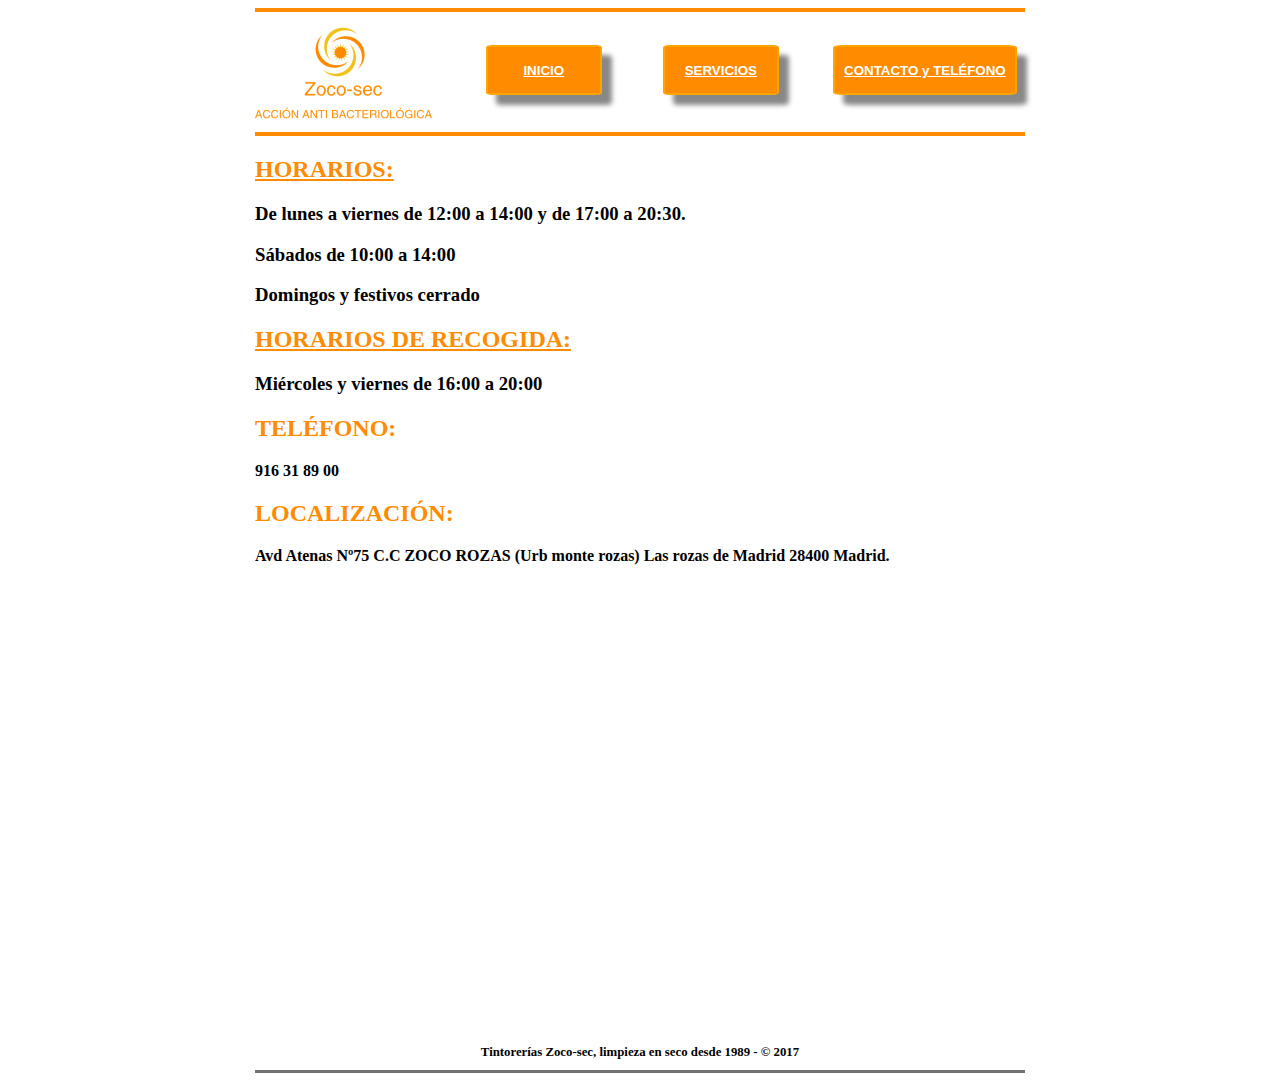
<file: html/contacto.htm>
<!DOCTYPE html>
<html>
<head>
	<title>contato</title>
	<meta charset="utf-8">
	<link rel="stylesheet" type="text/css" href="../css/contacto.css">
</head>
<div id="contenedor">

</body>
  <div id="cabecera">

  	<hr id="hr1">
  	<img src="../imagenes/logo2.png"/>
<div id="boton">
  	<button id="button1">
  	   	<a href="../index.htm"><b>INICIO</b></a>
  	   </button>
  	   <button id="button2">
  	   	<a href="../html/servicios.htm"><b>SERVICIOS</b></a>
  	   </button>
  	    <button id="button3">
  	   	<a href="contacto.htm"><b>CONTACTO y TELÉFONO</b></a>
  	   </button>
  	   </div>
  	<hr id="hr2">
  	   
  </div><!--cabecera-->
  <div id="horario">
    <h2><u>HORARIOS:</u></h2>
    <H3>De lunes a viernes de 12:00 a 14:00 y de 17:00 a 20:30.</H3>
    <h3>Sábados de 10:00 a 14:00</h3>
    <h3>Domingos y festivos cerrado</h3>
        <h2><u>HORARIOS DE RECOGIDA:</u></h2>
     <h3>Miércoles y viernes de 16:00 a 20:00</h3>
    <h2>TELÉFONO:</h2>
    <b><p>916 31 89 00</p>
    <h2>LOCALIZACIÓN:</h2>
    Avd Atenas Nº75 C.C ZOCO ROZAS (Urb monte rozas) Las rozas de Madrid 28400 Madrid.</p></b>
  </div>
 <iframe src="https://www.google.com/maps/embed?pb=!1m18!1m12!1m3!1d3033.0678415826783!2d-3.924857484914496!3d40.51799155739913!2m3!1f0!2f0!3f0!3m2!1i1024!2i768!4f13.1!3m3!1m2!1s0xd419cdccc1b6789%3A0xef60b9fdee592e1!2sTintorer%C3%ADa+Zoco+Sec!5e0!3m2!1ses!2ses!4v1497158954783" width="600" height="450" frameborder="0" style="border:0" allowfullscreen></iframe>
<div id="footer">
    <h4>Tintorerías Zoco-sec, limpieza en seco desde 1989</a> - © 2017</h4>
  </div>
</div><!--contenedor-->
</body>
</html>
</file>
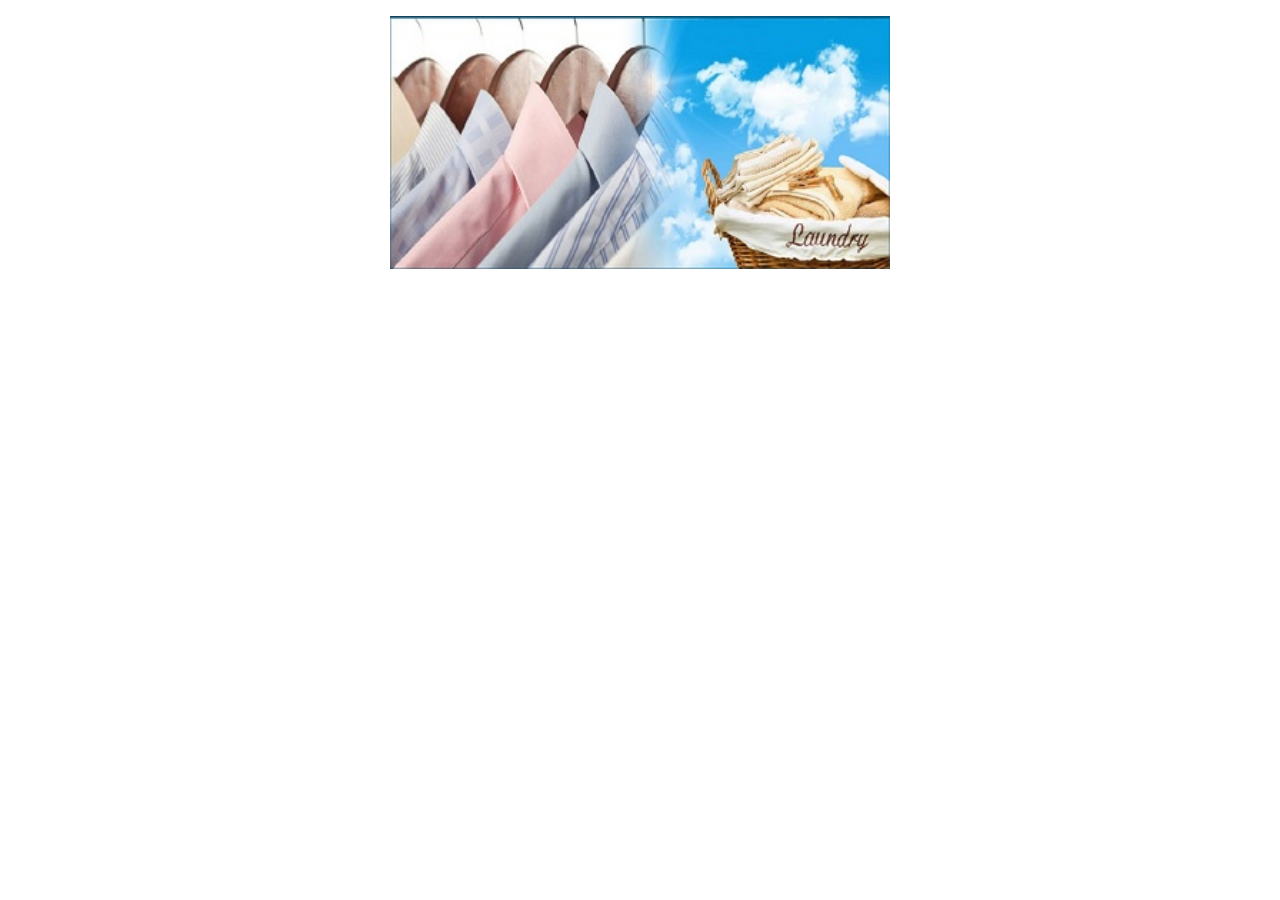
<file: html/imagenes.htm>
<!DOCTYPE html>
<html>
<title>W3.CSS</title>
<meta name="viewport" content="width=device-width, initial-scale=1">
<link rel="stylesheet" href="https://www.w3schools.com/w3css/4/w3.css">
<style>
.mySlides {display:none;}
</style>
<body>


  <div class="w3-content w3-section" style="max-width:500px">
  <img class="mySlides" src="../imagenes/1.jpg" style="width:100%">
  <img class="mySlides" src="../imagenes/2.jpg" style="width:100%">
  <img class="mySlides" src="../imagenes/3.jpg" style="width:100%">
  <img class="mySlides" src="../imagenes/4.jpg" style="width:100%">
  <img class="mySlides" src="../imagenes/5.jpeg" style="width:100%">
  <img class="mySlides" src="../imagenes/6.png" style="width:100%">
  <img class="mySlides" src="../imagenes/7.jpg" style="width:100%">
  <img class="mySlides" src="../imagenes/8.jpg" style="width:100%">
  <img class="mySlides" src="../imagenes/9.png" style="width:100%">
  <img class="mySlides" src="../imagenes/10.jpg" style="width:100%">
  <img class="mySlides" src="../imagenes/11.jpg" style="width:100%">
  <img class="mySlides" src="../imagenes/12.jpg" style="width:100%">
  <img class="mySlides" src="../imagenes/13.jpg" style="width:100%">
  <img class="mySlides" src="../imagenes/14.jpg" style="width:100%">
</div>
</div>

<script>
var myIndex = 0;
carousel();

function carousel() {
    var i;
    var x = document.getElementsByClassName("mySlides");
    for (i = 0; i < x.length; i++) {
       x[i].style.display = "none";  
    }
    myIndex++;
    if (myIndex > x.length) {myIndex = 1}    
    x[myIndex-1].style.display = "block";  
    setTimeout(carousel, 3500); // Change image every 2 seconds
}
</script>

</body>
</html>
</file>
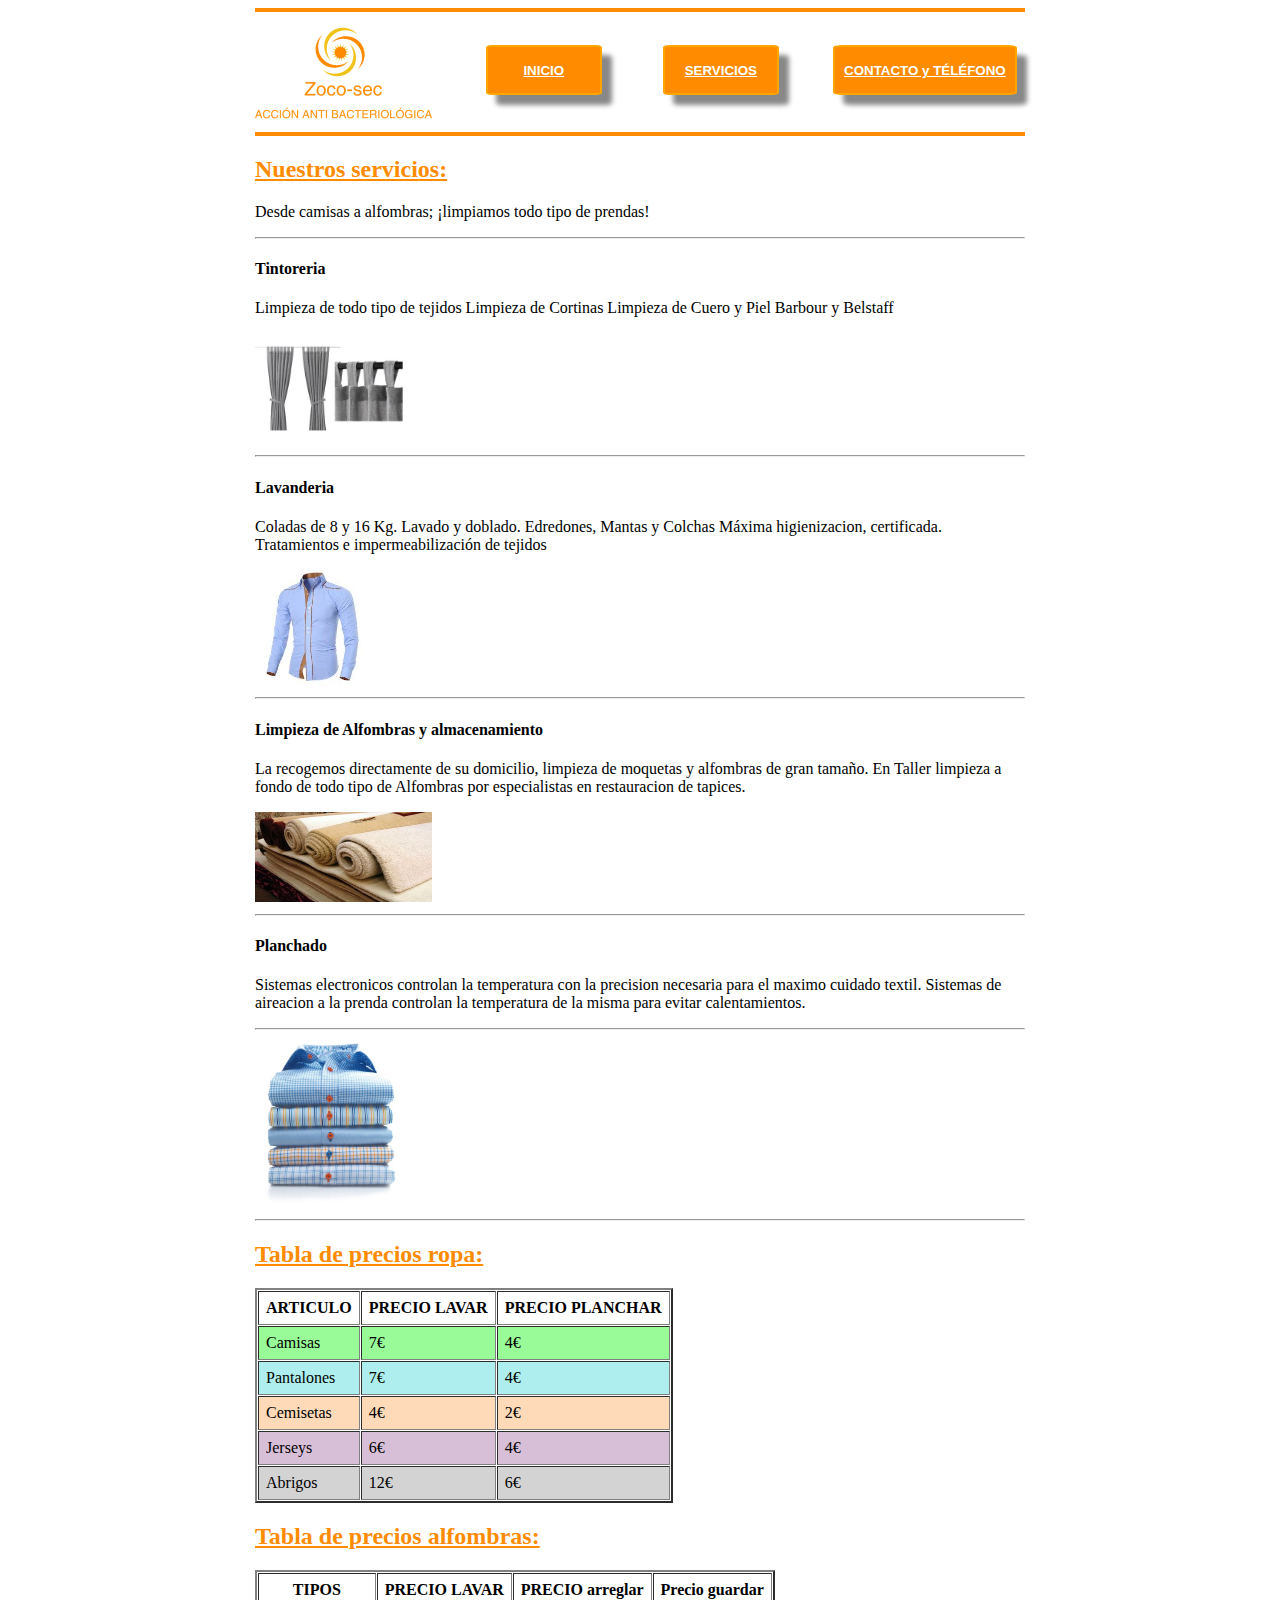
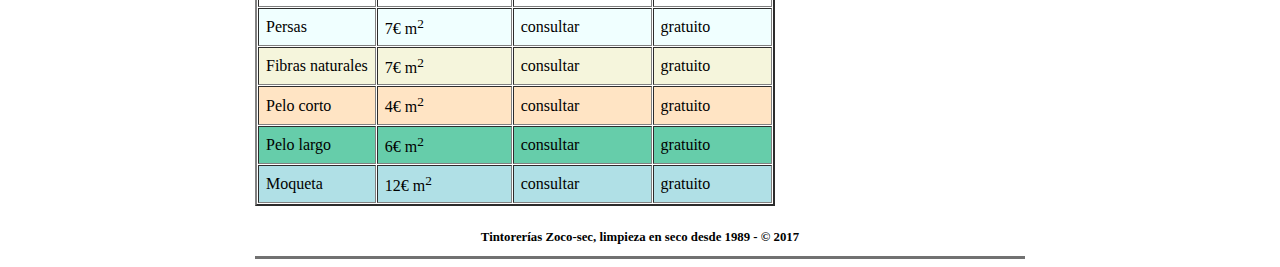
<file: html/servicios.htm>
<!DOCTYPE html>
<html>
<head>
	<title>servicios</title>
	<meta charset="utf-8">
	<link rel="stylesheet" type="text/css" href="../css/servicios.css">
</head>
<div id="contenedor">

</body>
  <div id="cabecera">

  	<hr id="hr1">
  	<img src="../imagenes/logo2.png"/>
<div id="boton">
  	<button id="button1">
  	   	<a href="../index.htm"><b>INICIO</b></a>
  	   </button>
  	   <button id="button2">
  	   	<a href="servicios.htm"><b>SERVICIOS</b></a>
  	   </button>
  	    <button id="button3">
  	   	<a href="../html/contacto.htm"><b>CONTACTO y TÉLÉFONO</b></a>
  	   </button>
  	   </div>
  	<hr id="hr2">
  	   
  </div><!--cabecera-->
 
  <p><h2><u>Nuestros servicios:</u></h2>
Desde camisas a alfombras; ¡limpiamos todo tipo de prendas!</p>
<hr id="hr1S">
<p><h4>Tintoreria</h4>
Limpieza de todo tipo de tejidos
Limpieza de Cortinas
Limpieza de Cuero y Piel
Barbour y Belstaff</p>
<img id="camisa" src="../imagenes/cortinas.jpg" width="20%">
<hr>
<p><h4>Lavanderia</h4>
 
Coladas de 8 y 16 Kg. Lavado y doblado.
Edredones, Mantas y Colchas Máxima higienizacion, certificada.
Tratamientos e impermeabilización de tejidos</p>

<img id="camisa" src="../imagenes/camisa.jpg" width="15%">
<hr>
<p><h4>Limpieza de Alfombras y almacenamiento</h4>
La recogemos directamente de su domicilio, limpieza de moquetas y alfombras de gran tamaño.
En Taller limpieza a fondo de todo tipo de Alfombras por especialistas en restauracion de tapices.
</p>
<img id="camisa" src="../imagenes/8.jpg" width="23%">

<hr>
<p><h4>Planchado</h4>
Sistemas electronicos controlan la temperatura con la precision necesaria para el maximo cuidado textil.
Sistemas de aireacion a la prenda controlan la temperatura de la misma para evitar calentamientos.
</p><hr>
<img id="camisa" src="../imagenes/camisas.jpg" width="20%">
<hr>
<div id="h2ropa"><h2><u>Tabla de precios ropa:</u></h2></div>

  <div id="content">

    <table cellspacing="1" border="2"  >
        <tr>
            <th>ARTICULO</th>
            <th>PRECIO LAVAR</th>
            <th>PRECIO PLANCHAR</th>
        </tr>
        <tr>
            <td bgcolor="#98FB98">Camisas</a></td>
            <td bgcolor="#98FB98">7€</td>
            <td bgcolor="#98FB98">4€</td>
        </tr>
       <tr>
            <td bgcolor="#AFEEEE">Pantalones</a></td>
            <td bgcolor="#AFEEEE">7€</td>
            <td bgcolor="#AFEEEE">4€</td>
        </tr>
         <tr>
            <td bgcolor="#FFDAB9">Cemisetas</a></td>
            <td bgcolor="#FFDAB9">4€</td>
            <td bgcolor="#FFDAB9">2€</td>
        </tr>
        <tr>
            <td bgcolor="#D8BFD8">Jerseys</a></td>
            <td bgcolor="#D8BFD8">6€</td>
            <td bgcolor="#D8BFD8">4€</td>
        </tr>        
       <tr>
            <td bgcolor="#D3D3D3">Abrigos</a></td>
            <td bgcolor="#D3D3D3">12€</td>
            <td bgcolor="#D3D3D3">6€</td>
        </tr>   
    </table>
    <h2><u>Tabla de precios alfombras:</u></h2>

  <div id="content">

    <table cellspacing="1" border="2"  >
        <tr>
            <th>TIPOS</th>
            <th>PRECIO LAVAR</th>
            <th>PRECIO arreglar</th>
            <th>Precio guardar</th>
        </tr>
        <tr>
            <td bgcolor="#F0FFFF">Persas</a></td>
            <td bgcolor="#F0FFFF">7€ m<sup>2</sup></td>
            <td bgcolor="#F0FFFF">consultar</td>
            <td bgcolor="#F0FFFF">gratuito</td>
        </tr>
       <tr>
            <td bgcolor="#F5F5DC">Fibras naturales</a></td>
            <td bgcolor="#F5F5DC">7€ m<sup>2</sup></td>
            <td bgcolor="#F5F5DC">consultar</td>
            <td bgcolor="#F5F5DC">gratuito</td>
        </tr>
         <tr>
            <td bgcolor="#FFE4C4">Pelo corto</a></td>
            <td bgcolor="#FFE4C4">4€ m<sup>2</sup></td>
            <td bgcolor="#FFE4C4">consultar</td>
            <td bgcolor="#FFE4C4">gratuito</td>

        </tr>
        <tr>
            <td bgcolor="#66CDAA">Pelo largo</a></td>
            <td bgcolor="#66CDAA">6€ m<sup>2</sup></td>
            <td bgcolor="#66CDAA">consultar</td>
            <td bgcolor="#66CDAA">gratuito</td>
        </tr>        
       <tr>
            <td bgcolor="#B0E0E6">Moqueta</a></td>
            <td bgcolor="#B0E0E6">12€ m<sup>2</sup></sub></td>
            <td bgcolor="#B0E0E6">consultar</td>
            <td bgcolor="#B0E0E6">gratuito</td>

        </tr>   
    </table>
</div>
<div id="footer">
    <h4>Tintorerías Zoco-sec, limpieza en seco desde 1989</a> - © 2017</h4>
  </div>
</div><!--contenedor-->
</body>
</html>
</file>
<file: css/contacto.css>
#contenedor {width: 770px;
             margin: 0 auto;
            }
body {background-color: white;
      }
#cabecera #hr1 {border:2px solid #FF8C00;
               }
#cabecera #hr2 {border:2px solid #FF8C00;
                margin-top: 2px;
                }
#button1{width: 15%;
        height: 50px;
        margin-top: -11%;
        float: left;
        margin-left: 30%;
        background-color: 	#FF8C00;

        border: 2px solid orange;
        border-radius: 5%;
        font-color:orange;
        cursor: pointer;
        box-shadow: 10px 10px 5px #888888}

#button2{width: 15%;
        height: 50px;
        margin-top: -11%;
        float: left;
        margin-left: 53%;
        background-color: #FF8C00;

        border: 2px solid orange;
        border-radius: 5%;
        font-color:orange;
        cursor: pointer;
        box-shadow: 10px 10px 5px #888888}

#button3{width: 24%;
        height: 50px;
        margin-top: -11%;
        float: left;
        margin-left: 75%;
        background-color: #FF8C00;

        border: 2px solid orange;
        border-radius: 5%;
        font-color:orange;
        cursor: pointer;
        box-shadow: 10px 10px 5px #888888;}
#button1:hover {background-color: 	#F5DEB3}
#button2:hover {background-color: 	#F5DEB3}

a {color: white}
h2 {color: #FF8C00 }
#footer {text-align: center;


border-bottom: 3px solid rgba(52, 52, 52, 0.7);
line-height: 0.1;
font-weight:bold;
font-size: 80%;
margin-top: 1%
}
</file>
<file: css/servicios.css>
#contenedor {width: 770px;
             margin: 0 auto;
            }
body {background-color: white;
      }
#cabecera #hr1 {border:2px solid #FF8C00;
               }
#cabecera #hr2 {border:2px solid #FF8C00;
                margin-top: 2px;
                }
#button1{width: 15%;
        height: 50px;
        margin-top: -11%;
        float: left;
        margin-left: 30%;
        background-color: 	#FF8C00;

        border: 2px solid orange;
        border-radius: 5%;
        font-color:orange;
        cursor: pointer;
        box-shadow: 10px 10px 5px #888888}

#button2{width: 15%;
        height: 50px;
        margin-top: -11%;
        float: left;
        margin-left: 53%;
        background-color: #FF8C00;

        border: 2px solid orange;
        border-radius: 5%;
        font-color:orange;
        cursor: pointer;
        box-shadow: 10px 10px 5px #888888}

#button3{width: 24%;
        height: 50px;
        margin-top: -11%;
        float: left;
        margin-left: 75%;
        background-color: #FF8C00;

        border: 2px solid orange;
        border-radius: 5%;
        font-color:orange;
        cursor: pointer;
        box-shadow: 10px 10px 5px #888888;
        }
#button1:hover {background-color: 	#F5DEB3}
#button3:hover {background-color: 	#F5DEB3}
a {color: white}
h2{color: #FF8C00}
#hr1 {border:1px orange solid;}

table td {padding: 7px; text-align: left;}
table th {padding: 7px; text-align: center;}
#footer {text-align: center;


border-bottom: 3px solid rgba(52, 52, 52, 0.7);
line-height: 0.1;
font-weight:bold;
font-size: 80%;
margin-top: 4%
}
</file>
